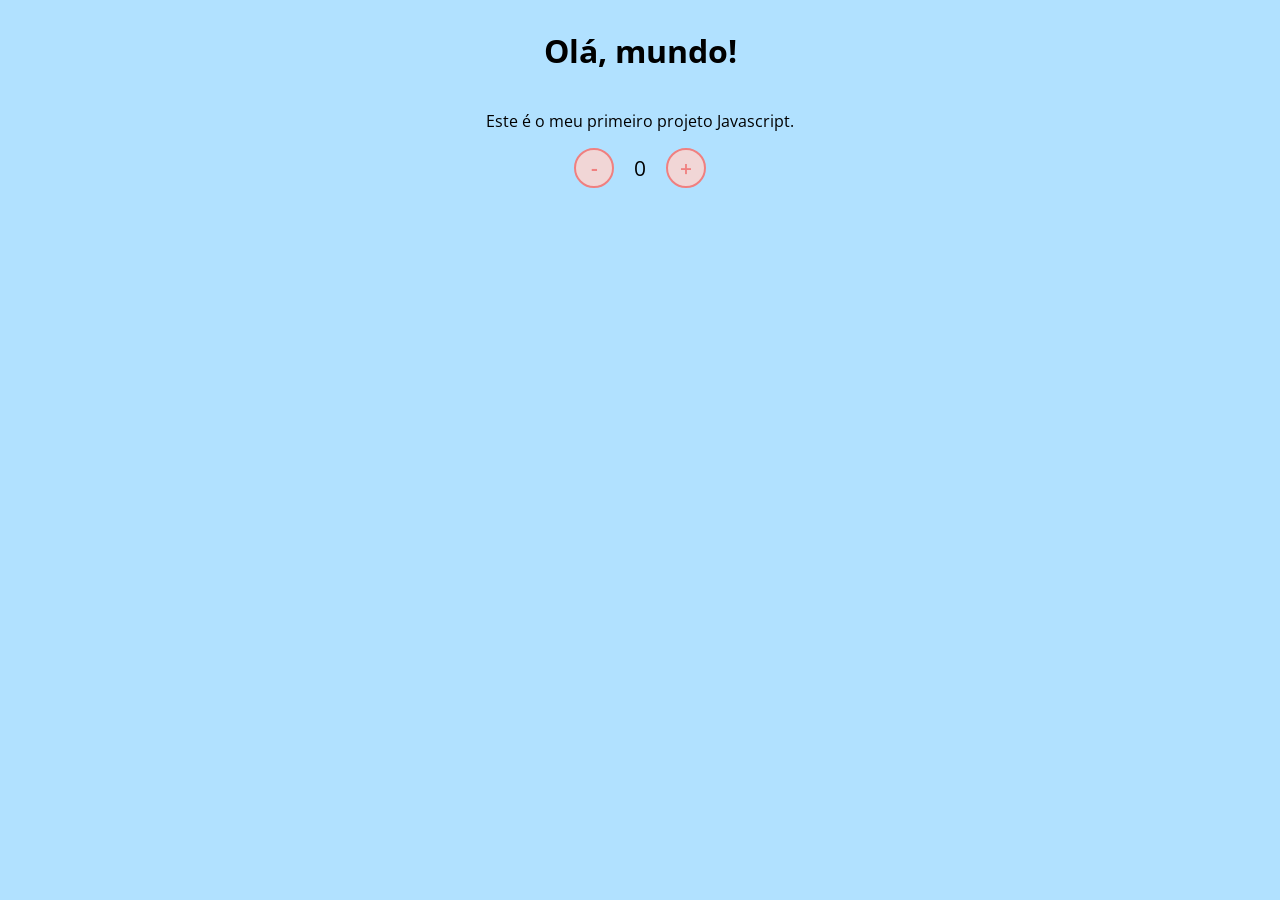
<file: Introducao ao JS/index.html>
<!DOCTYPE html>
<html lang="en">
<head>
    <meta charset="UTF-8">
    <meta name="viewport" content="width=device-width, initial-scale=1.0">
    <link rel="stylesheet" href="assets/style.css" />
    <title>Contador</title>
</head>
<body>
    <h1>Olá, mundo!</h1>
    <p>Este é o meu primeiro projeto Javascript.</p>
    <div id="counter">
        <button id="btn1" name="subtrair">-</button>
        <span id="currentNumber">0</span>
        <button id="btn2" name="adicionar">+</button>
    </div>
    <script>
        var count = 0
        var btn1 = document.getElementById('btn1');
        var btn2 = document.getElementById('btn2');
        var currentNumber = document.getElementById('currentNumber').value;
        var currentN = document.getElementById('currentNumber');
        btn1.addEventListener("click",function(){
            if(count>=-5){
            count=count-1;
            document.getElementById('currentNumber').innerHTML = count;
            }
            //currentN.style.color= "red";
            
            Mudacor();
        });
        btn2.addEventListener("click",function(){
            if (count<=9){
            count=count+1;
            document.getElementById('currentNumber').innerHTML = count;
            }
            Mudacor();
        });
        function Mudacor(){
            if(count<=0){
                currentN.style.color= "red";
            }
            else{
                currentN.style.color= "black";
            }
        }
        
    </script>

    <script src="assets/script.js"></script>
</body>

</html>
</file>
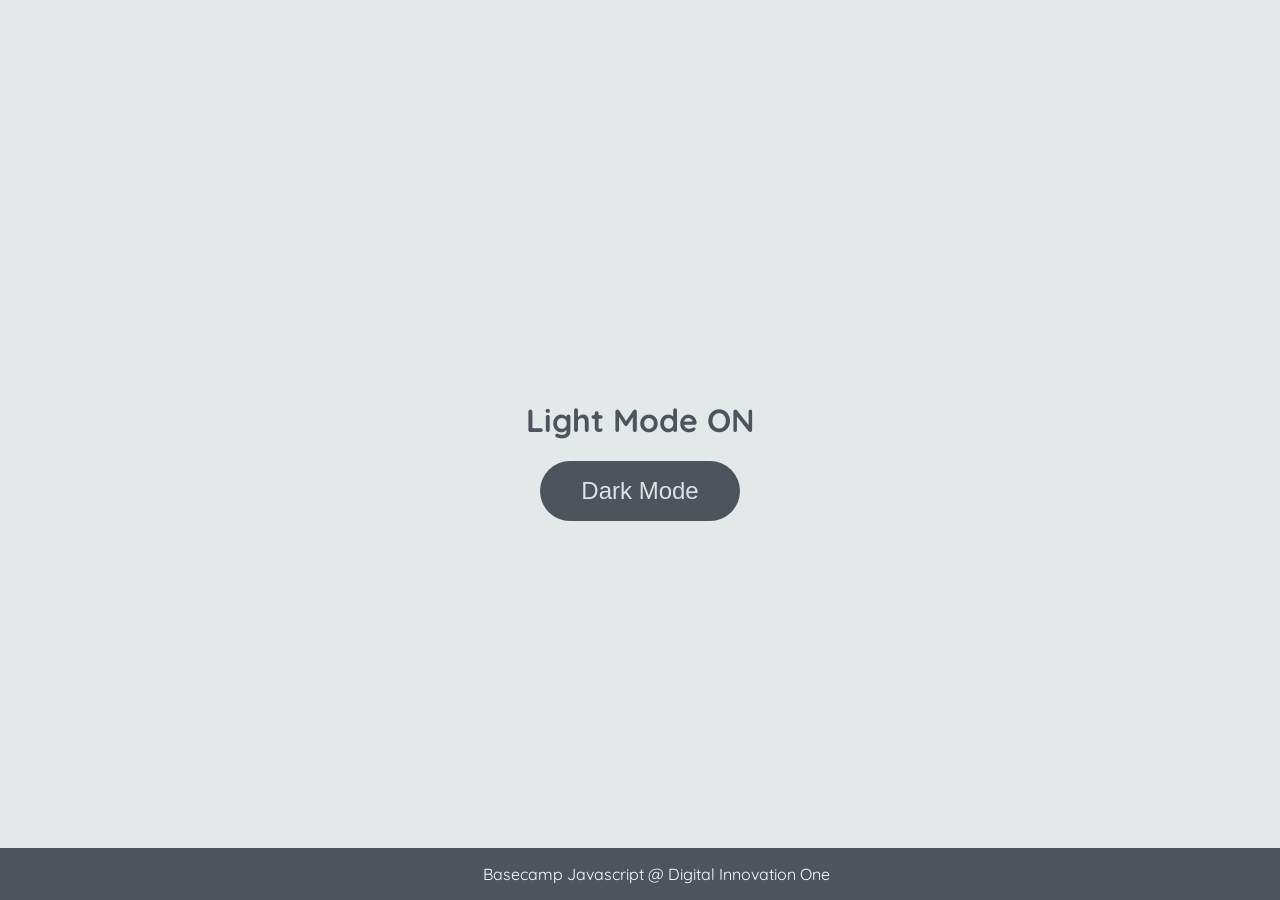
<file: Light-DarkMode/index.html>
<!DOCTYPE html>
<html lang="en">
	<head>
		<meta charset="UTF-8" />
		<meta http-equiv="X-UA-Compatible" content="IE=edge" />
		<meta name="viewport" content="width=device-width, initial-scale=1.0" />
		<link rel="stylesheet" href="assets/styles.css" />
		<title>Dark mode and Light Mode</title>
	</head>
	<body>
		<main>
			<h1 id="page-title">Light Mode ON</h1>
			<button aria-label="selecionar-modo" id="dark-mode" onclick="Change_mode()">Dark Mode</button>
		</main>

		<footer id="foot-dark-mode">Basecamp Javascript @ Digital Innovation One</footer>
		<script src="assets/scripts.js"></script>
	</body>
</html>
</file>
<file: Introducao ao JS/assets/style.css>
@import url('https://fonts.googleapis.com/css2?family=Open+Sans:wght@300;600&display=swap');

* {
    font-family: 'Open Sans', sans-serif;
}

body {
    display: flex;
    align-items: center;
    justify-content: center;
    flex-direction: column;
    background-color: rgb(177, 225, 255);
}

button {
    height: 40px;
    width: 40px;
    border-radius: 50%;
    border: 2px solid lightcoral;
    background-color: rgb(241, 214, 214);
    color: lightcoral;
    font-size: 16pt;
    font-weight: 600;
    text-align: center;
}

#counter {
    display: flex;
}

#currentNumber {
    display: flex;
    align-items: center;
    margin: 0 20px;
    font-size: 16pt;
}
</file>
<file: Light-DarkMode/assets/styles.css>
@import url('https://fonts.googleapis.com/css2?family=Quicksand:wght@300;400;600&display=swap');

body {
	background-color: #e5e8e8;
	color: #4e545c;
	margin: 0;
	font-family: 'Quicksand';
}

body.dark-mode {
	background-color: #000401;
	color: #e5e8e8;
}

main {
	height: 100vh;
	width: 100%;
	display: flex;
	flex-direction: column;
	align-items: center;
	justify-content: center;
}

footer {
	width: 100%;
	background-color: #4e545c;
	padding: 16px;
	color: #e5e8e8;
	position: fixed;
	bottom: 0;
	text-align: center;
	font-weight: 400;
}

footer#foot-dark-mode {
	background-color: #4e545c;
	color: white;
}
footer#foot-light-mode {
	background-color: #8d9797;
	color: black;
}

button {
	border-radius: 40px;
	font-size: 1.5rem;
	height: 60px;
	width: 200px;
	border: none;
	background-color: #000401;
	color: #e5e8e8;
	transition: all 0.5s linear;
}

button:hover {
	background-color: #000401;
}

button#dark-mode {
	background-color: #4e545c;
	color: #dee2e2;
}

button#dark-mode:hover {
	background-color: #000401;
	color: #e5e8e8;
}

button#light-mode {
	background-color: white;
	color: black;
}

button#light-mode:hover {
	background-color: #4e545c;
	color: white;
}
</file>
